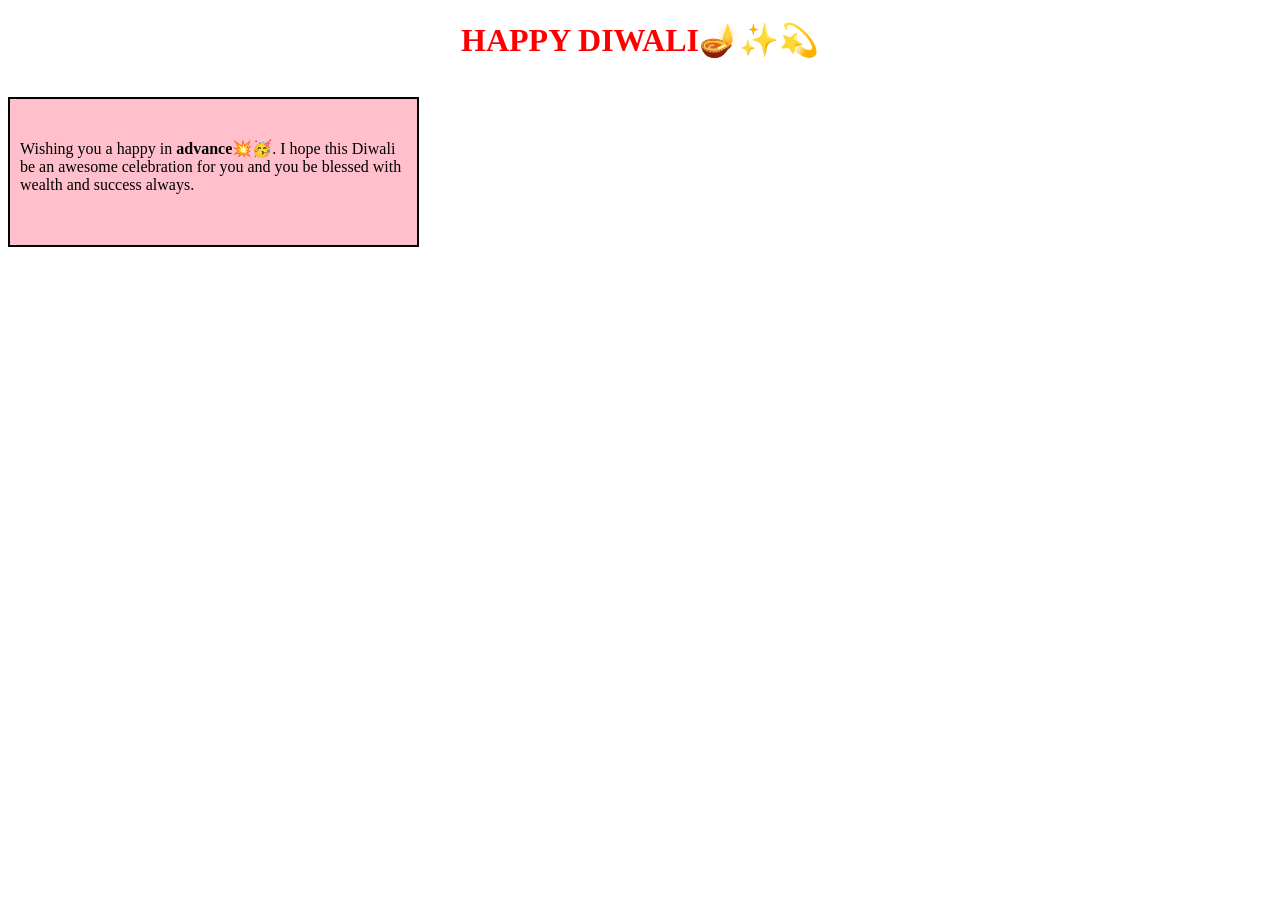
<file: Diwali.html>
<!DOCTYPE html>
<html>
<head>
	<meta charset="utf-8">
	<title>HAPPY DIWALI</title>
	<style>
		h1 {
			font-weight:bold;
			color:red;
			text-align:center;
		}
		* {
			box-sizing: border-box;
		}
		
  		p {
  background-color: pink;
  border: 2px solid black;
  height: 150px;
  margin-right: 10px;
  padding: 40px 10px 5px 10px; /*<!-- generate space around the box in order of top,right, bottom,left -->*/
  overflow: hidden;   /*<!-- scroll bar -->*/
}


#container {
  position: relative;
  
}
#p1 {
  background-color: yellow;
  position: absolute;
  top: 0;  /*<!-- the elememnt is in position itself from top -->*/
  right: 0;
  font-weight: bold;
  height: 35px;
  width: 120px;
  padding: 10px;
  text-align: center;
  font-family: Arial, Helvetica, sans-serif;

}
.row {
  width: 100%;

}
@media (min-width: 992px) {
  .col-lg-1, .col-lg-2, .col-lg-3, .col-lg-4, .col-lg-5, .col-lg-6, .col-lg-7, .col-lg-8, .col-lg-9, .col-lg-10, .col-lg-11, .col-lg-12 {
    float: left;
  }
  .col-lg-1 {
    width: 8.33%;
  }
  .col-lg-2 {
    width: 16.66%;
  }
  .col-lg-3 {
    width: 25%;
  }
  .col-lg-4 {
    width: 33.33%;
  
  }
  .col-lg-5 {
    width: 41.66%;
  }
  .col-lg-6 {
    width: 50%;
  }
  .col-lg-7 {
    width: 58.33%;
  }
  .col-lg-8 {
    width: 66.66%;
  }
  .col-lg-9 {
    width: 74.99%;
  }
  .col-lg-10 {
    width: 83.33%;
  }
  .col-lg-11 {
    width: 91.66%;
  }
  .col-lg-12 {
    width: 100%;
  }

  
}

	</style>
</head>
<body>
	<h1>HAPPY DIWALI🪔✨💫</h1>
	<div class="col-lg-4 col-md-6 col-sm-12" id="container">
    <p>Wishing you a happy  in <b>advance</b>💥🥳. I hope this Diwali be an awesome celebration for you and you be blessed with wealth and success always.</p>
    
  	

  	</div>
</body>
</html>
</file>
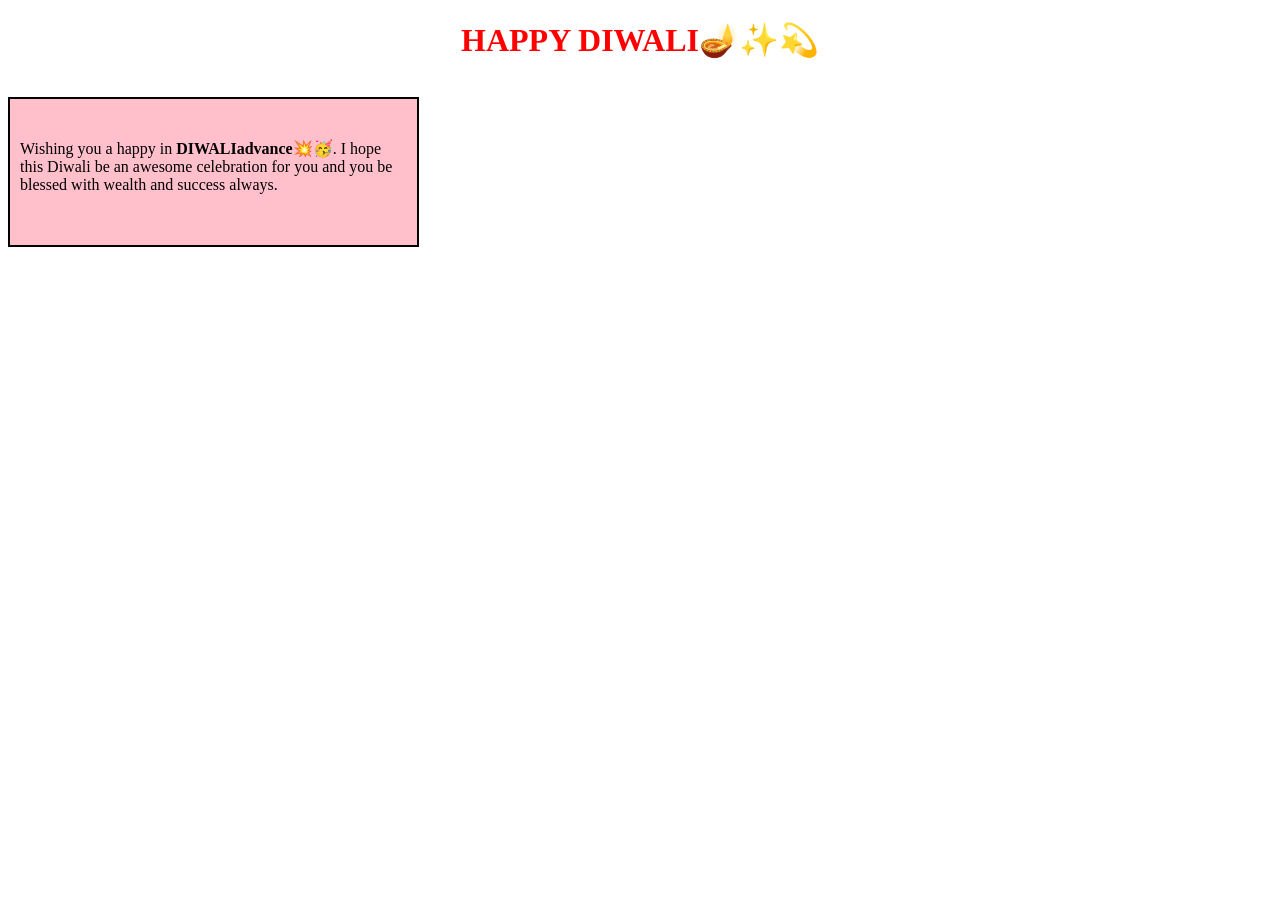
<file: Diwali1.html>
<!DOCTYPE html>
<html>
<head>
	<meta charset="utf-8">
	<title>HAPPY DIWALI</title>
	<style>
		h1 {
			font-weight:bold;
			color:red;
			text-align:center;
		}
		* {
			box-sizing: border-box;
		}
		
  		p {
  background-color: pink;
  border: 2px solid black;
  height: 150px;
  margin-right: 10px;
  padding: 40px 10px 5px 10px; /*<!-- generate space around the box in order of top,right, bottom,left -->*/
  overflow: hidden;   /*<!-- scroll bar -->*/
}


#container {
  position: relative;
  
}
#p1 {
  background-color: yellow;
  position: absolute;
  top: 0;  /*<!-- the elememnt is in position itself from top -->*/
  right: 0;
  font-weight: bold;
  height: 35px;
  width: 120px;
  padding: 100px;
  text-align: center;
  font-family: Arial, Helvetica, sans-serif;

}
.row {
  width: 100%;

}
@media (min-width: 992px) {
  .col-lg-1, .col-lg-2, .col-lg-3, .col-lg-4, .col-lg-5, .col-lg-6, .col-lg-7, .col-lg-8, .col-lg-9, .col-lg-10, .col-lg-11, .col-lg-12 {
    float: left;
  }
  .col-lg-1 {
    width: 8.33%;
  }
  .col-lg-2 {
    width: 16.66%;
  }
  .col-lg-3 {
    width: 25%;
  }
  .col-lg-4 {
    width: 33.33%;
  
  }
  .col-lg-5 {
    width: 41.66%;
  }
  .col-lg-6 {
    width: 50%;
  }
  .col-lg-7 {
    width: 58.33%;
  }
  .col-lg-8 {
    width: 66.66%;
  }
  .col-lg-9 {
    width: 74.99%;
  }
  .col-lg-10 {
    width: 83.33%;
  }
  .col-lg-11 {
    width: 91.66%;
  }
  .col-lg-12 {
    width: 100%;
  }

  
}

	</style>
</head>
<body>
	<h1>HAPPY DIWALI🪔✨💫</h1>
	<div class="col-lg-4 col-md-6 col-sm-12" id="container">
    <p>Wishing you a happy  in <b>DIWALI</b><b>advance</b>💥🥳. I hope this Diwali be an awesome celebration for you and you be blessed with wealth and success always.</p>
    
  	

  	</div>
</body>
</html>
</file>
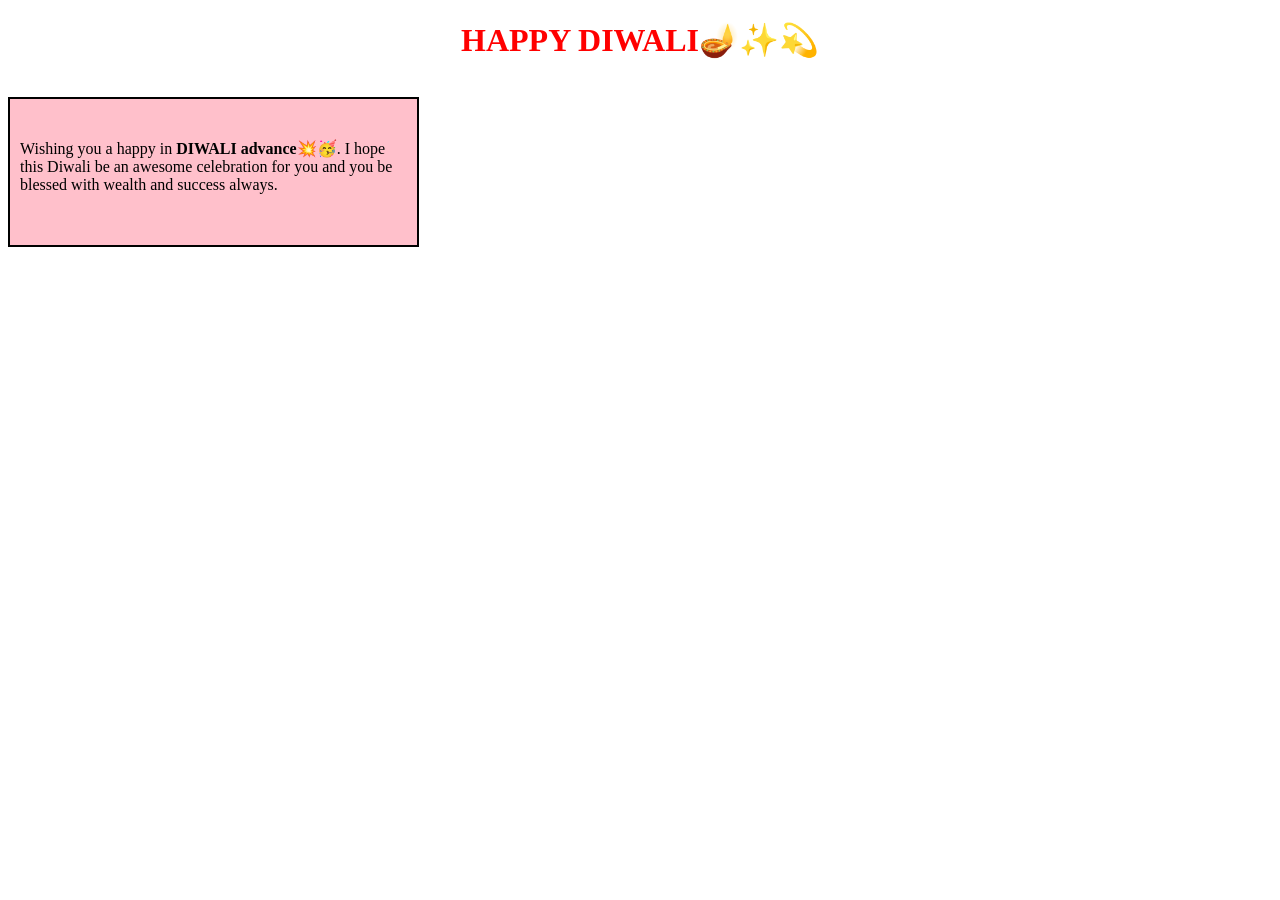
<file: Diwali2.html>
<!DOCTYPE html>
<html>
<head>
	<meta charset="utf-8">
	<title>HAPPY DIWALI</title>
	<style>
		h1 {
			font-weight:bold;
			color:red;
			text-align:center;
		}
		* {
			box-sizing: border-box;
		}
		
  		p {
  background-color: pink;
  border: 2px solid black;
  height: 150px;
  margin-right: 10px;
  padding: 40px 10px 5px 10px; /*<!-- generate space around the box in order of top,right, bottom,left -->*/
  overflow: hidden;   /*<!-- scroll bar -->*/
}


#container {
  position: relative;
  
}
#p1 {
  background-color: yellow;
  position: absolute;
  top: 0;  /*<!-- the elememnt is in position itself from top -->*/
  right: 0;
  font-weight: bold;
  height: 35px;
  width: 120px;
  padding: 100px;
  text-align: center;
  font-family: Arial, Helvetica, sans-serif;

}
.row {
  width: 100%;

}
@media (min-width: 992px) {
  .col-lg-1, .col-lg-2, .col-lg-3, .col-lg-4, .col-lg-5, .col-lg-6, .col-lg-7, .col-lg-8, .col-lg-9, .col-lg-10, .col-lg-11, .col-lg-12 {
    float: left;
  }
  .col-lg-1 {
    width: 8.33%;
  }
  .col-lg-2 {
    width: 16.66%;
  }
  .col-lg-3 {
    width: 25%;
  }
  .col-lg-4 {
    width: 33.33%;
  
  }
  .col-lg-5 {
    width: 41.66%;
  }
  .col-lg-6 {
    width: 50%;
  }
  .col-lg-7 {
    width: 58.33%;
  }
  .col-lg-8 {
    width: 66.66%;
  }
  .col-lg-9 {
    width: 74.99%;
  }
  .col-lg-10 {
    width: 83.33%;
  }
  .col-lg-11 {
    width: 91.66%;
  }
  .col-lg-12 {
    width: 100%;
  }

  
}

	</style>
</head>
<body>
	<h1>HAPPY DIWALI🪔✨💫</h1>
	<div class="col-lg-4 col-md-6 col-sm-12" id="container">
    <p>Wishing you a happy  in <b>DIWALI</b> <b>advance</b>💥🥳. I hope this Diwali be an awesome celebration for you and you be blessed with wealth and success always.</p>
    
  	

  	</div>
</body>
</html>
</file>
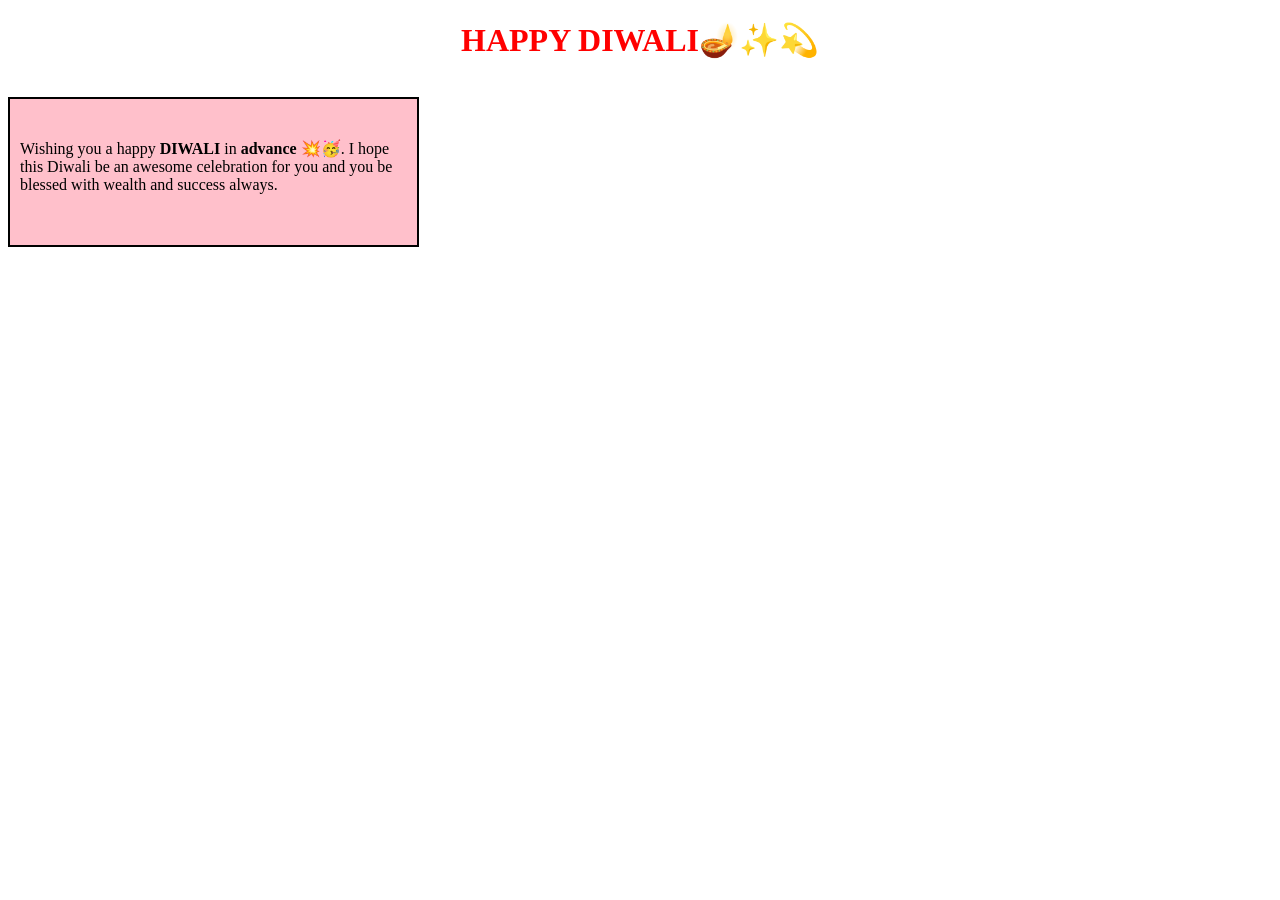
<file: Diwali3.html>
<!DOCTYPE html>
<html>
<head>
	<meta charset="utf-8">
	<title>HAPPY DIWALI</title>
	<style>
		h1 {
			font-weight:bold;
			color:red;
			text-align:center;
		}
		* {
			box-sizing: border-box;
		}
		
  		p {
  background-color: pink;
  border: 2px solid black;
  height: 150px;
  margin-right: 10px;
  padding: 40px 10px 5px 10px; /*<!-- generate space around the box in order of top,right, bottom,left -->*/
  overflow: hidden;   /*<!-- scroll bar -->*/
}


#container {
  position: relative;
  
}
#p1 {
  background-color: yellow;
  position: absolute;
  top: 0;  /*<!-- the elememnt is in position itself from top -->*/
  right: 0;
  font-weight: bold;
  height: 35px;
  width: 120px;
  padding: 100px;
  text-align: center;
  font-family: Arial, Helvetica, sans-serif;

}
.row {
  width: 100%;

}
@media (min-width: 992px) {
  .col-lg-1, .col-lg-2, .col-lg-3, .col-lg-4, .col-lg-5, .col-lg-6, .col-lg-7, .col-lg-8, .col-lg-9, .col-lg-10, .col-lg-11, .col-lg-12 {
    float: left;
  }
  .col-lg-1 {
    width: 8.33%;
  }
  .col-lg-2 {
    width: 16.66%;
  }
  .col-lg-3 {
    width: 25%;
  }
  .col-lg-4 {
    width: 33.33%;
  
  }
  .col-lg-5 {
    width: 41.66%;
  }
  .col-lg-6 {
    width: 50%;
  }
  .col-lg-7 {
    width: 58.33%;
  }
  .col-lg-8 {
    width: 66.66%;
  }
  .col-lg-9 {
    width: 74.99%;
  }
  .col-lg-10 {
    width: 83.33%;
  }
  .col-lg-11 {
    width: 91.66%;
  }
  .col-lg-12 {
    width: 100%;
  }

  
}

	</style>
</head>
<body>
	<h1>HAPPY DIWALI🪔✨💫</h1>
	<div class="col-lg-4 col-md-6 col-sm-12" id="container">
    <p>Wishing you a happy <b>DIWALI</b>  in  <b>advance</b> 💥🥳. I hope this Diwali be an awesome celebration for you and you be blessed with wealth and success always.</p>
    
  	

  	</div>
</body>
</html>
</file>
